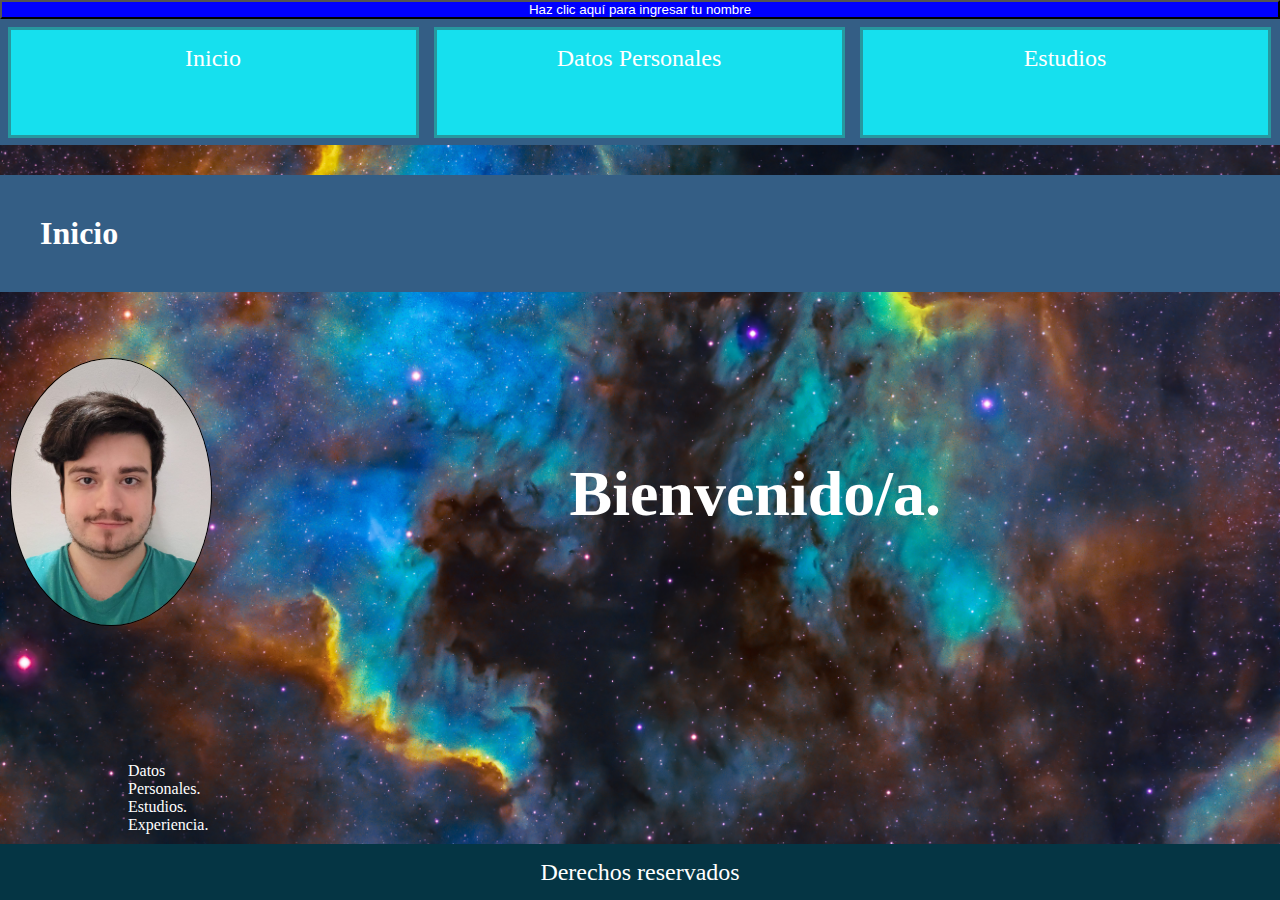
<file: index.html>
<!DOCTYPE html>
<html lang="en">
<head>
    <meta charset="UTF-8">
    <meta name="viewport" content="width=device-width, initial-scale=1.0">
    <title>CV TOBIAS CASALLA - INICIO</title>
    <link rel="stylesheet" href="estilo.css">
</head>
<style>
    body {
        background-image: url('img/auroraboreal.jpg');
        background-size: cover;
        background-repeat: no-repeat;
        background-attachment: fixed;
        margin: 0;
        padding: 0;
    }
    .detalles {
      visibility: hidden;
      opacity: 0;
      transition: visibility 0s, opacity 0.5s linear;
      display: flex;
      flex-direction: column;
    }
</style>
<body>
    
    <button id="boton" type="button">Haz clic aquí para ingresar tu nombre</button>

    <script>
        function pedirNombre() {
            var nombre = prompt("¿Cómo te llamas?");
            if (nombre != null && nombre !== "") {
                alert("¡Hola, " + nombre + "! ¡Bienvenido a mi CV!");
            } else {
                alert("¡Hola! ¡Bienvenido a mi CV!");
            }
        }

        var boton = document.querySelector("#boton");
        boton.setAttribute("style", "background-color: blue; color: white;");
        boton.addEventListener("click", pedirNombre);

        function mostrarDetalles(seccion) {
            var detalles = document.getElementById(seccion + 'Detalles');
            if (detalles.style.visibility === 'hidden') {
            detalles.style.visibility = 'visible';
            detalles.style.opacity = '1';
            } else {
            detalles.style.visibility = 'hidden';
            detalles.style.opacity = '0';
            }
        }
    </script>
    
    <nav>
        <ul>
            <li><a href="index.html">Inicio</a></li>
            <li><a href="DatosPersonales.html">Datos Personales</a></li>
            <li><a href="Estudios.html">Estudios</a></li>
            <li><a href="Experiencia.html">Experiencia</a></li>
        </ul>
    </nav>
    
    <h1>Inicio </h1>
    
    <div class="contenido">
        <div class="secciones">
            <div>
                <img src="img/FotoCV.jpg" alt="FotoCV">
            </div>
            <div>
                <h2>Bienvenido/a.</h2>
            </div>
        </div>
        <div class="menu-secundario">
            <ul>
                <a href="DatosPersonales.html"> <li>Datos Personales.</li></a>
                <a href="Estudios.html"> <li>Estudios.</li></a>
                <a href="Experiencia.html"> <li>Experiencia.</li></a>
            </ul>
        </div>
        <footer>
            <p>Derechos reservados </p>
        </footer>
    </div>

    

</body>
</html>
</file>
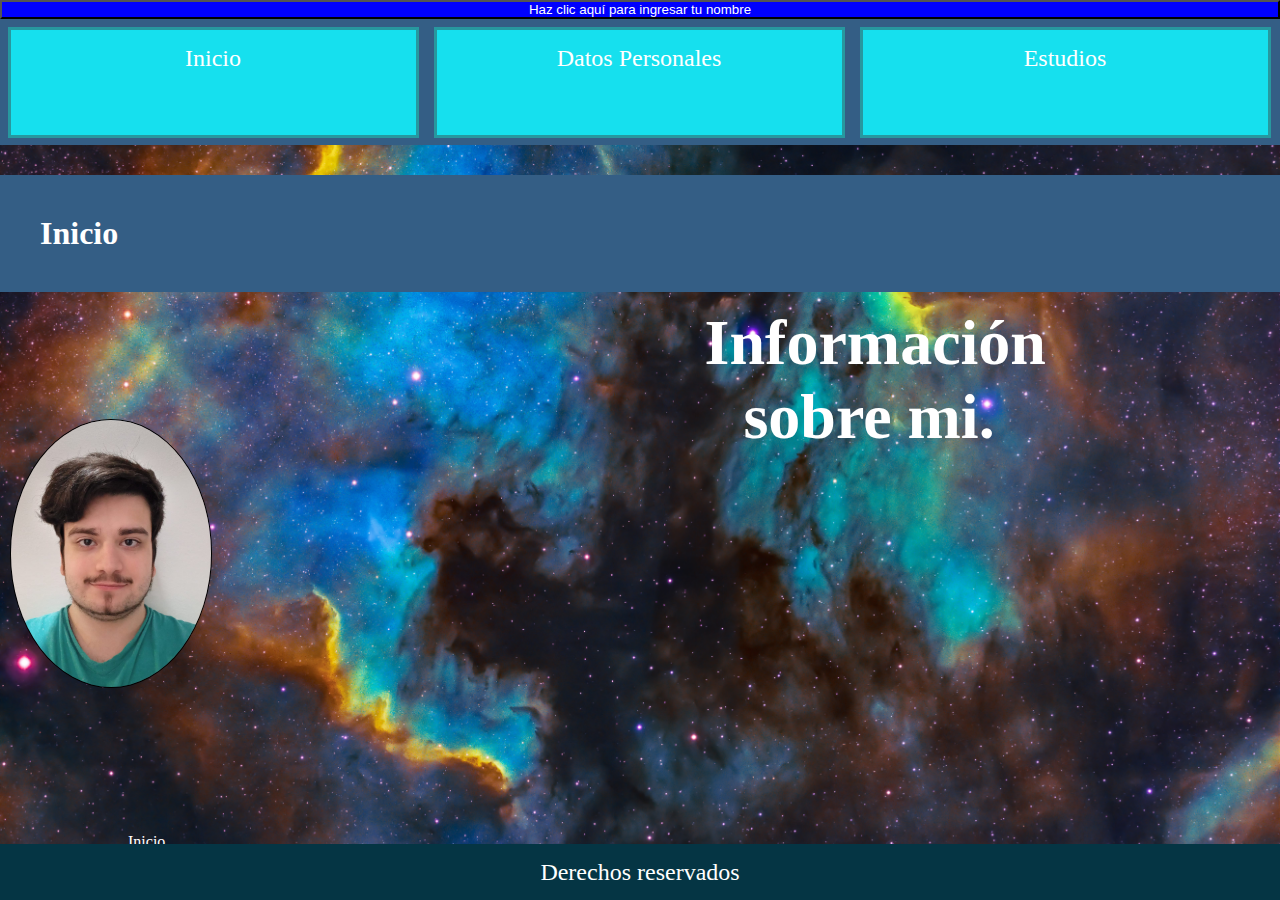
<file: DatosPersonales.html>
<!DOCTYPE html>
<html lang="en">
<head>
    <meta charset="UTF-8">
    <meta name="viewport" content="width=device-width, initial-scale=1.0">
    <title>CV TOBIAS CASALLA - DATOS PERSONALES</title>
    <link rel="stylesheet" href="estilo.css">
</head>
<style>
    body {
      background-image: url('img/auroraboreal.jpg');
      background-size: cover;
      background-repeat: no-repeat;
      background-attachment: fixed;
      margin: 0;
      padding: 0;
    }
    
    .detalles {
      visibility: hidden;
      opacity: 0;
      transition: visibility 0s, opacity 0.5s linear;
      display: flex;
      flex-direction: column;
    }
</style>
<body>

    <button id="boton" type="button">Haz clic aquí para ingresar tu nombre</button>

    <script>
        function pedirNombre() {
            var nombre = prompt("¿Cómo te llamas?");
            if (nombre != null && nombre !== "") {
                alert("¡Hola, " + nombre + "! ¡Bienvenido a mi CV!");
            } else {
                alert("¡Hola! ¡Bienvenido a mi CV!");
            }
        }

        var boton = document.querySelector("#boton");
        boton.setAttribute("style", "background-color: blue; color: white;");
        boton.addEventListener("click", pedirNombre);
    
        function mostrarDetalles(seccion) {
            var detalles = document.getElementById(seccion + 'Detalles');
            if (detalles.style.visibility === 'hidden') {
            detalles.style.visibility = 'visible';
            detalles.style.opacity = '1';
            } else {
            detalles.style.visibility = 'hidden';
            detalles.style.opacity = '0';
            }
        }
    </script>

    <nav>
        <ul>
            <li><a href="index.html">Inicio</a></li>
            <li><a href="DatosPersonales.html">Datos Personales</a></li>
            <li><a href="Estudios.html">Estudios</a></li>
            <li><a href="Experiencia.html">Experiencia</a></li>
        </ul>
    </nav>

    <h1>Inicio </h1>
    
    <div class="contenido">
        <div class="secciones">
            <div>
                <img src="img/FotoCV.jpg" alt="FotoCV">
            </div>
            <div>
                <h2 onclick="mostrarDetalles('datospersonales')">Información sobre mi.</h2>
                <div id="datospersonalesDetalles" class="detalles">
                    <p class="parrafodatper">Soy Bachiller en Ciencias Económicas. Actualmente me encuentro estudiando la carrera Tecnicatura Universitaria en Desarrollo de Software en la Universidad Argentina de la Empresa. Cuento con conocimientos del paquete Office. Hablo y escribo en inglés en un nivel avanzado. Cuento con conocimiento básico sobre programación en lenguajes C, Javascript y HTML5.</p>
                </div>
            </div>
        </div>
        <div class="menu-secundario">
            <ul>
                <a href="index.html"> <li>Inicio.</li></a>
                <a href="Estudios.html"> <li>Estudios.</li></a>
                <a href="Experiencia.html"> <li>Experiencia.</li></a>
            </ul>
        </div>
    </div>

    <footer>
        <p>Derechos reservados </p>
    </footer>

</body>
</html>
</file>
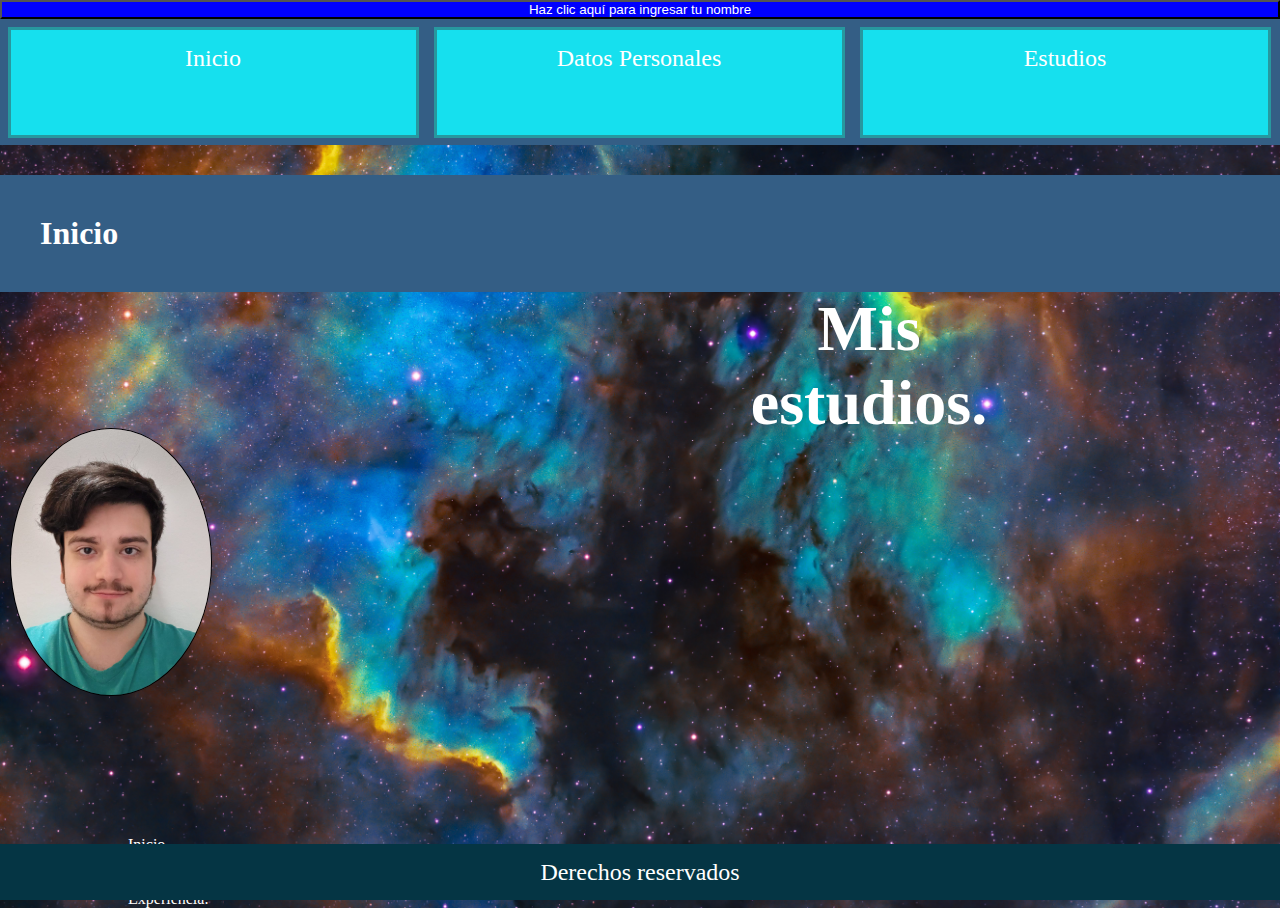
<file: Estudios.html>
<!DOCTYPE html>
<html lang="en">
<head>
    <meta charset="UTF-8">
    <meta name="viewport" content="width=device-width, initial-scale=1.0">
    <title>CV TOBIAS CASALLA - ESTUDIOS</title>
    <link rel="stylesheet" href="estilo.css">
</head>
<style>
    body {
      background-image: url('img/auroraboreal.jpg');
      background-size: cover;
      background-repeat: no-repeat;
      background-attachment: fixed;
      margin: 0;
      padding: 0;
    }
    .detalles {
      visibility: hidden;
      opacity: 0;
      transition: visibility 0s, opacity 0.5s linear;
      display: flex;
      flex-direction: column;
    }
</style>
<body>

    <button id="boton" type="button">Haz clic aquí para ingresar tu nombre</button>

    <script>
        function pedirNombre() {
            var nombre = prompt("¿Cómo te llamas?");
            if (nombre != null && nombre !== "") {
                alert("¡Hola, " + nombre + "! ¡Bienvenido a mi CV!");
            } else {
                alert("¡Hola! ¡Bienvenido a mi CV!");
            }
        }

        var boton = document.querySelector("#boton");
        boton.setAttribute("style", "background-color: blue; color: white;");
        boton.addEventListener("click", pedirNombre);
        
        function mostrarDetalles(seccion) {
            var detalles = document.getElementById(seccion + 'Detalles');
            if (detalles.style.visibility === 'hidden') {
            detalles.style.visibility = 'visible';
            detalles.style.opacity = '1';
            } else {
            detalles.style.visibility = 'hidden';
            detalles.style.opacity = '0';
            }
        }
    </script>

    <nav>
        <ul>
            <li><a href="index.html">Inicio</a></li>
            <li><a href="DatosPersonales.html">Datos Personales</a></li>
            <li><a href="Estudios.html">Estudios</a></li>
            <li><a href="Experiencia.html">Experiencia</a></li>
        </ul>
    </nav>

    <h1>Inicio </h1>
    
    <div class="contenido">
        <div class="secciones">
            <div>
                <img src="img/FotoCV.jpg" alt="FotoCV">
            </div>
            <div>
                <h2 onclick="mostrarDetalles('estudios')">Mis estudios.</h2>
                <div id="estudiosDetalles" class="detalles">
                    <p>Colegio San Ignacio: 2005 – 2019 Escuela primaria y secundaria con orientación en Ciencias Económicas Emilio Mitre 277, Ezeiza, Provincia de Buenos Aires 011 4232-0547</p>   
                    <p>Tecnicatura en Desarrollo de Software: 2020 – 2023 Alfonsina Storni 41, B1802 Ezeiza, Provincia de Buenos Aires. 011 4480-0428</p>
                    <p>Tecnicatura en Desarrollo de Software: 2023 – EN CURSO Lima 757, C1073, CABA. 011 4480-0428</p>
                </div>           
            </div>
        </div>
        <div class="menu-secundario">
            <ul>
                <a href="index.html"> <li>Inicio.</li></a>
                <a href="DatosPersonales.html"> <li>Datos Personales.</li></a>
                <a href="Experiencia.html"> <li>Experiencia.</li></a>
            </ul>
        </div>
    </div>

    <footer>
        <p>Derechos reservados </p>
    </footer>

</body>
</html>
</file>
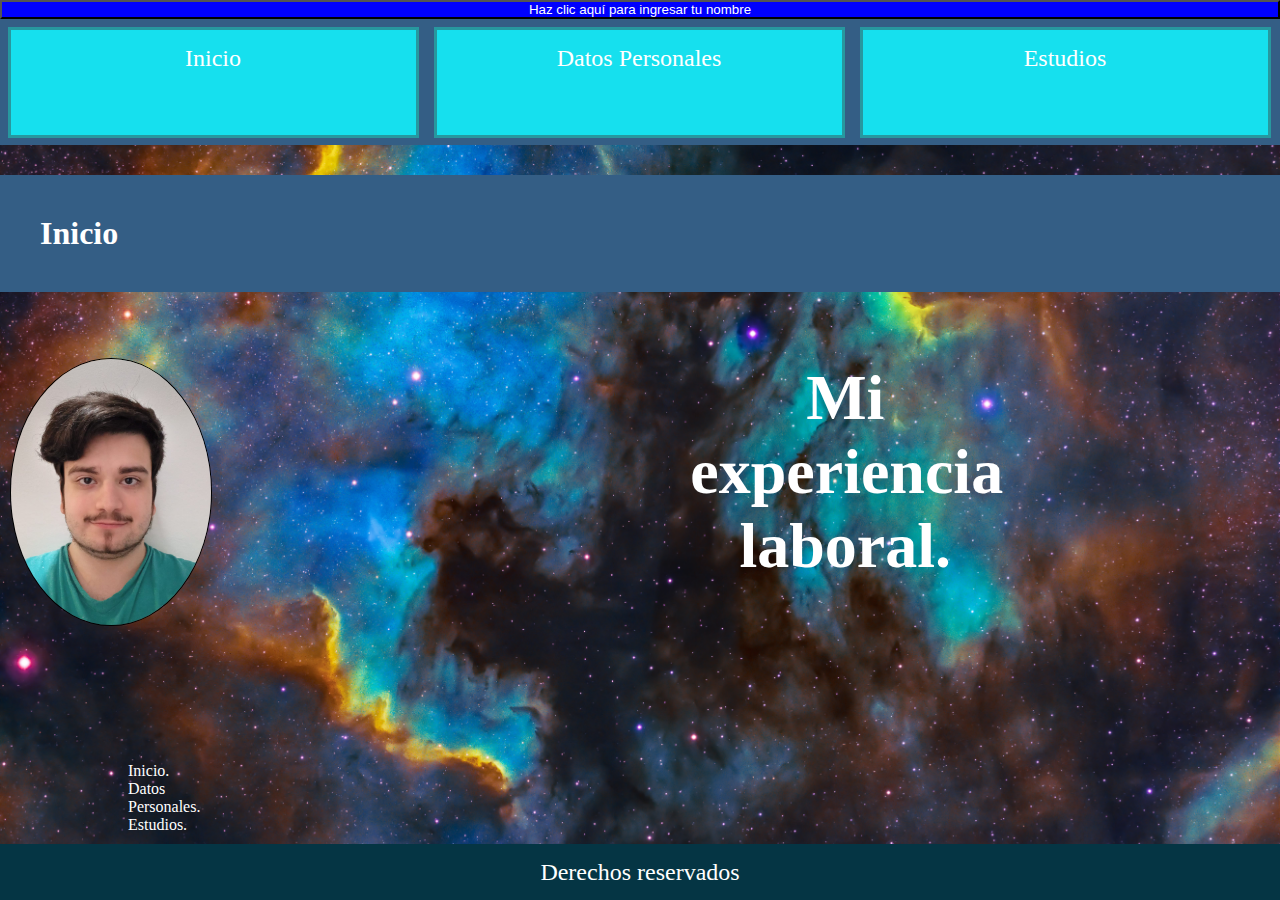
<file: Experiencia.html>
<!DOCTYPE html>
<html lang="en">
<head>
    <meta charset="UTF-8">
    <meta name="viewport" content="width=device-width, initial-scale=1.0">
    <title>CV TOBIAS CASALLA - EXPERIENCIA</title>
    <link rel="stylesheet" href="estilo.css">
</head>
<style>
    body {
      background-image: url('img/auroraboreal.jpg');
      background-size: cover;
      background-repeat: no-repeat;
      background-attachment: fixed;
      margin: 0;
      padding: 0;
    }

    .detalles {
      visibility: hidden;
      opacity: 0;
      transition: visibility 0s, opacity 0.5s linear;
      display: flex;
      flex-direction: column;
    }
</style>
<body>

    <button id="boton" type="button">Haz clic aquí para ingresar tu nombre</button>

    <script>
        function pedirNombre() {
            var nombre = prompt("¿Cómo te llamas?");
            if (nombre != null && nombre !== "") {
                alert("¡Hola, " + nombre + "! ¡Bienvenido a mi CV!");
            } else {
                alert("¡Hola! ¡Bienvenido a mi CV!");
            }
        }

        var boton = document.querySelector("#boton");
        boton.setAttribute("style", "background-color: blue; color: white;");
        boton.addEventListener("click", pedirNombre);
        
        
        function mostrarDetalles(seccion) {
            var detalles = document.getElementById(seccion + 'Detalles');
            if (detalles.style.visibility === 'hidden') {
            detalles.style.visibility = 'visible';
            detalles.style.opacity = '1';
            } else {
            detalles.style.visibility = 'hidden';
            detalles.style.opacity = '0';
            }
        }
    
    </script>

    <nav>
        <ul>
            <li><a href="index.html">Inicio</a></li>
            <li><a href="DatosPersonales.html">Datos Personales</a></li>
            <li><a href="Estudios.html">Estudios</a></li>
            <li><a href="Experiencia.html">Experiencia</a></li>
        </ul>
    </nav>

    <h1>Inicio </h1>
    
    <div class="contenido">
        <div class="secciones">
            <div>
                <img src="img/FotoCV.jpg" alt="FotoCV">
            </div>
            <div>
                <h2 onclick="mostrarDetalles('experiencia')">Mi experiencia laboral.</h2>
                <div id="experienciaDetalles" class="detalles">
                    <p class="parrafoexp">Por el momento no cuento con experiencia laboral.</p>
                </div>
            </div>
        </div>
        <div class="menu-secundario">
            <ul>
                <a href="index.html"> <li>Inicio.</li></a>
                <a href="DatosPersonales.html"> <li>Datos Personales.</li></a>
                <a href="Estudios.html"> <li>Estudios.</li></a>
            </ul>
        </div>
    </div>

    <footer>
        <p>Derechos reservados </p>
    </footer>

</body>
</html>
</file>
<file: estilo.css>
*{
    padding: 0;
    margin: 0;
}

body {
    display: flex;
    flex-direction: column;
    min-height: 100vh;
}

h1{
    color: #ffffff;
    text-align:left;
    background-color: rgb(52, 94, 133);
    padding: 1.25em;
    margin-top: 0.9375em;
    display:flex;
}

nav ul{
    padding: 0;
    margin: 0;
    width: 100%;
    list-style-type: none;
    background-color: rgb(52, 94, 133);
    text-align: center;
    display:flex;
    justify-content: space-around;
}
nav li{
    display: flex;


}
nav a{
    transition: background-color 0.5s;
    color: #ffffff;
    font-family: Inter;
    font-size: 1.5em;
    background-color: #16e0ee;
    border-radius: 0em;
    border: solid 0.125em #27989F;
    margin: 0.3125em;
    padding:0.625em;
    width: 15.625em;
    height: 3.125em;
    text-align: center;
    text-decoration: none;
    display:flex;
    justify-content: space-around;
}
nav a:hover {
    background-color: rgb(0, 190, 190);
}


.contenido{
    display:flex;
    flex-direction: column;
    flex: 1;
    align-content: center;
    justify-content: space-around;

}

.secciones{
    display: flex;
    align-items: center;
    text-align: center;
}
.secciones p{
    padding: 0;
    margin: 0;
    display: flex;
    flex-direction: column;
    text-align: left;
    color: #ffffff;
    font-family: Inter;
    font-size: 2.375em;
}
.secciones > div:first-child {
    margin-right: 20%;
    position: relative;
    left: 0.625em;
}

.secciones img{
    max-width:200px;
    min-width:200px;
    background-color: rgb(52, 94, 133);
    border: solid 0.0625em #000000;
    width: 100%;
    height: 100%;
    object-fit:cover;
    border-radius: 50%;
}

.secciones h2 {
    display: flex;
    flex-direction: column;
    text-align: center;
    color: #ffffff;
    font-family: Inter;
    font-size: 4em;
    margin: 0 30%;
}

.secciones h2:hover{
    cursor: pointer;
}

.menu-secundario{
    margin-left: 10%;
    margin-right: 83.75%;
}
.menu-secundario ul{
    list-style-type: none;
    display:flex;
    flex-direction: column;
}
.menu-secundario a{
    transition: background-color 0.5s;
    display:flex;
    text-align: left;
    width:auto;
    color:#ffffff;
    text-decoration: none;
    align-items: start;
    justify-content: start;
}
.menu-secundario a:hover{
    background-color: #27989F;
    display:flex;
}

footer {
    padding: 0;
    margin: 0;
    position: fixed;
    bottom: 0;
    left: 0;
    width: 100%;
    background-color: #053544;
    height: 2.3315em;
    color: #ffffff;
    font-family: Inter;
    font-size: 1.5em;
    display: flex;
    flex-direction: column;
    align-items: center;
    justify-content: center;
}
footer p{
    display:flex;
    align-items: center;
    text-align: center;
    padding: 3.125em;
}

.parrafoexp{
    padding: 0;
    margin: 0;
    display: flex;
    flex-direction: column;
    text-align: center;
    color: #ffffff;
    font-family: Inter;
    font-size: 2.375em;
}

.parrafodatper{
    padding: 0;
    margin: 0;
    display: flex;
    flex-direction: column;
    text-align: center;
    color: #ffffff;
    font-family: Inter;
    font-size: 2.375em;
}

@media(max-width: 550px){
    body{
        background-color: #000;
    }
    .secciones{
        flex-direction:column;
        align-items:center;
        text-align:center;
    }
    .secciones > div:first-child{
        margin-right:0;
        position:static;
        left:auto;
    }
    .secciones h2{
        margin:0;
    }
    .secciones img{
        min-width:50%;
        max-width:50%;
    }
    nav ul{
        flex-direction:column;
        align-items:center;
    }
    nav li{
        width:100%;
        margin:2px 0;
    }
    nav a{
        width:100%;
        margin:3px 0;
        font-size:18px;
    }
    .menu-secundario{
        margin-left:0;
        margin-right:0;
    }
}
</file>
